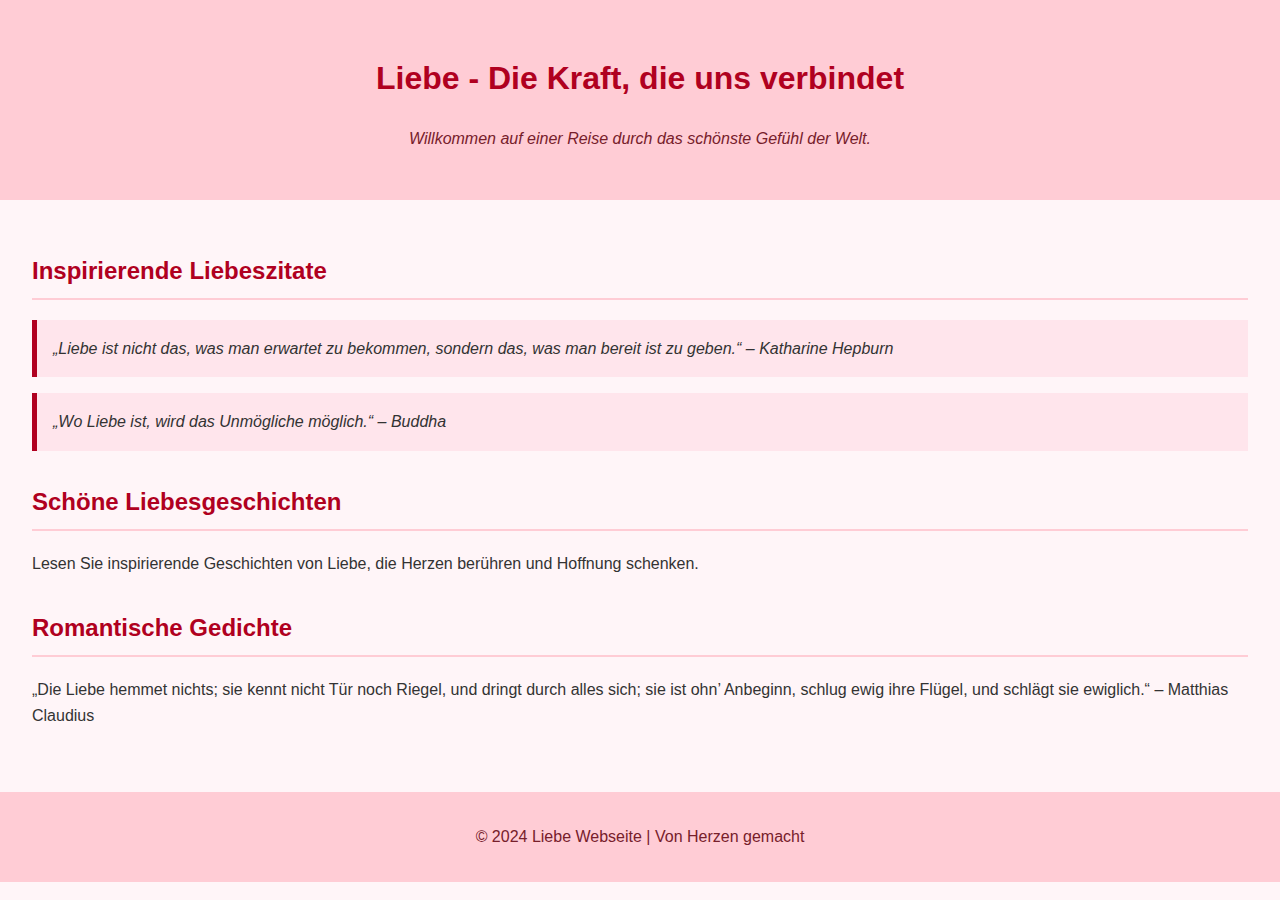
<file: index.html>
<!DOCTYPE html>
<html lang="de">
<head>
  <meta charset="UTF-8">
  <meta name="viewport" content="width=device-width, initial-scale=1.0">
  <title>Liebe - Die Kraft, die uns verbindet</title>
  <link rel="stylesheet" href="styles.css">
</head>
<body>
  <header>
    <h1>Liebe - Die Kraft, die uns verbindet</h1>
    <p>Willkommen auf einer Reise durch das schönste Gefühl der Welt.</p>
  </header>

  <main>
    <section class="quotes">
      <h2>Inspirierende Liebeszitate</h2>
      <blockquote>„Liebe ist nicht das, was man erwartet zu bekommen, sondern das, was man bereit ist zu geben.“ – Katharine Hepburn</blockquote>
      <blockquote>„Wo Liebe ist, wird das Unmögliche möglich.“ – Buddha</blockquote>
    </section>

    <section class="stories">
      <h2>Schöne Liebesgeschichten</h2>
      <p>Lesen Sie inspirierende Geschichten von Liebe, die Herzen berühren und Hoffnung schenken.</p>
    </section>

    <section class="poems">
      <h2>Romantische Gedichte</h2>
      <p>„Die Liebe hemmet nichts; sie kennt nicht Tür noch Riegel, und dringt durch alles sich; sie ist ohn’ Anbeginn, schlug ewig ihre Flügel, und schlägt sie ewiglich.“ – Matthias Claudius</p>
    </section>
  </main>

  <footer>
    <p>&copy; 2024 Liebe Webseite | Von Herzen gemacht</p>
  </footer>
</body>
</html>
</file>
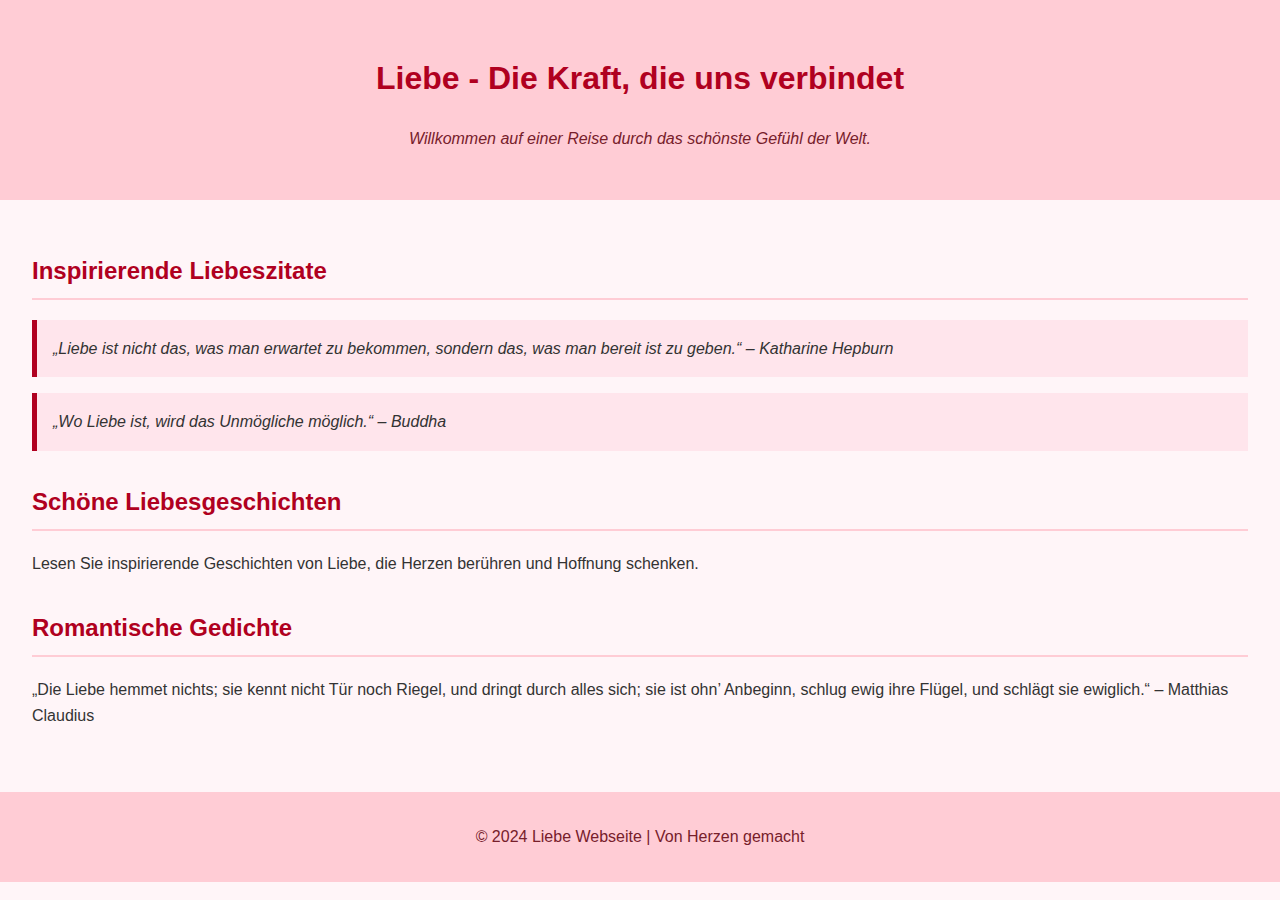
<file: Neuer Ordner/index.html>
<!DOCTYPE html>
<html lang="de">
<head>
  <meta charset="UTF-8">
  <meta name="viewport" content="width=device-width, initial-scale=1.0">
  <title>Liebe - Die Kraft, die uns verbindet</title>
  <link rel="stylesheet" href="styles.css">
</head>
<body>
  <header>
    <h1>Liebe - Die Kraft, die uns verbindet</h1>
    <p>Willkommen auf einer Reise durch das schönste Gefühl der Welt.</p>
  </header>

  <main>
    <section class="quotes">
      <h2>Inspirierende Liebeszitate</h2>
      <blockquote>„Liebe ist nicht das, was man erwartet zu bekommen, sondern das, was man bereit ist zu geben.“ – Katharine Hepburn</blockquote>
      <blockquote>„Wo Liebe ist, wird das Unmögliche möglich.“ – Buddha</blockquote>
    </section>

    <section class="stories">
      <h2>Schöne Liebesgeschichten</h2>
      <p>Lesen Sie inspirierende Geschichten von Liebe, die Herzen berühren und Hoffnung schenken.</p>
    </section>

    <section class="poems">
      <h2>Romantische Gedichte</h2>
      <p>„Die Liebe hemmet nichts; sie kennt nicht Tür noch Riegel, und dringt durch alles sich; sie ist ohn’ Anbeginn, schlug ewig ihre Flügel, und schlägt sie ewiglich.“ – Matthias Claudius</p>
    </section>
  </main>

  <footer>
    <p>&copy; 2024 Liebe Webseite | Von Herzen gemacht</p>
  </footer>
</body>
</html>
</file>
<file: styles.css>
body {
    font-family: 'Arial', sans-serif;
    line-height: 1.6;
    background-color: #fff5f8;
    color: #333;
    margin: 0;
    padding: 0;
  }
  
  header {
    background-color: #ffccd5;
    text-align: center;
    padding: 2rem;
  }
  
  header h1 {
    color: #b00020;
  }
  
  header p {
    font-style: italic;
    color: #77202b;
  }
  
  main {
    padding: 2rem;
  }
  
  section {
    margin-bottom: 2rem;
  }
  
  h2 {
    color: #b00020;
    border-bottom: 2px solid #ffccd5;
    padding-bottom: 0.5rem;
  }
  
  blockquote {
    font-style: italic;
    background: #ffe5ec;
    border-left: 5px solid #b00020;
    margin: 1rem 0;
    padding: 1rem;
  }
  
  footer {
    text-align: center;
    padding: 1rem;
    background-color: #ffccd5;
    color: #77202b;
  }
</file>
<file: Neuer Ordner/styles.css>
body {
    font-family: 'Arial', sans-serif;
    line-height: 1.6;
    background-color: #fff5f8;
    color: #333;
    margin: 0;
    padding: 0;
  }
  
  header {
    background-color: #ffccd5;
    text-align: center;
    padding: 2rem;
  }
  
  header h1 {
    color: #b00020;
  }
  
  header p {
    font-style: italic;
    color: #77202b;
  }
  
  main {
    padding: 2rem;
  }
  
  section {
    margin-bottom: 2rem;
  }
  
  h2 {
    color: #b00020;
    border-bottom: 2px solid #ffccd5;
    padding-bottom: 0.5rem;
  }
  
  blockquote {
    font-style: italic;
    background: #ffe5ec;
    border-left: 5px solid #b00020;
    margin: 1rem 0;
    padding: 1rem;
  }
  
  footer {
    text-align: center;
    padding: 1rem;
    background-color: #ffccd5;
    color: #77202b;
  }
</file>
